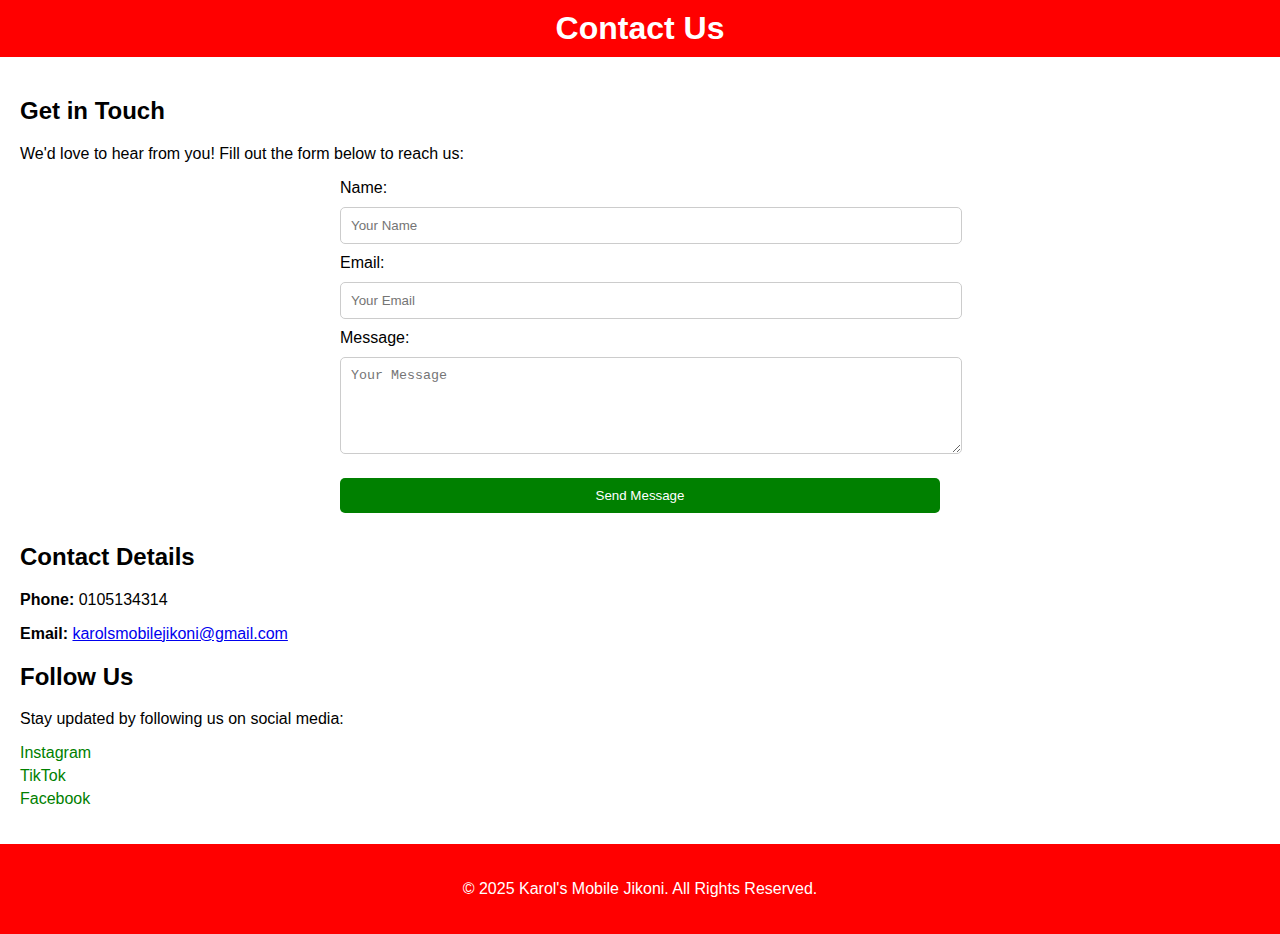
<file: contact.html>
<!DOCTYPE html>
<html lang="en">

<head>
    <meta charset="UTF-8">
    <meta name="viewport" content="width=device-width, initial-scale=1.0">
    <title>Contact Us - Karol's Mobile Jikoni</title>
    <style>
        body {
            font-family: Arial, sans-serif;
            margin: 0;
            padding: 0;
            background-color: white;
            color: black;
        }

        header {
            background-color: red;
            color: white;
            padding: 10px 0;
            text-align: center;
        }

        h1 {
            margin: 0;
        }

        .container {
            padding: 20px;
        }

        form {
            max-width: 600px;
            margin: auto;
        }

        input,
        textarea,
        button {
            width: 100%;
            padding: 10px;
            margin: 10px 0;
            border: 1px solid #ccc;
            border-radius: 5px;
        }

        button {
            background-color: green;
            color: white;
            border: none;
            cursor: pointer;
        }

        button:hover {
            background-color: yellow;
            color: black;
        }

        footer {
            text-align: center;
            padding: 20px 0;
            background-color: red;
            color: white;
        }

        ul {
            list-style-type: none;
            padding: 0;
        }

        ul li {
            margin: 5px 0;
        }

        ul li a {
            color: green;
            text-decoration: none;
        }

        ul li a:hover {
            text-decoration: underline;
        }
    </style>
</head>

<body>
    <header>
        <h1>Contact Us</h1>
    </header>
    <div class="container">
        <h2>Get in Touch</h2>
        <p>We'd love to hear from you! Fill out the form below to reach us:</p>
        <form action="https://formspree.io/f/{your_form_id}" method="POST">
            <label for="name">Name:</label>
            <input type="text" id="name" name="name" placeholder="Your Name" required>

            <label for="email">Email:</label>
            <input type="email" id="email" name="email" placeholder="Your Email" required>

            <label for="message">Message:</label>
            <textarea id="message" name="message" placeholder="Your Message" rows="5" required></textarea>

            <button type="submit">Send Message</button>
        </form>

        <h2>Contact Details</h2>
        <p><strong>Phone:</strong> 0105134314</p>
        <p><strong>Email:</strong> <a href="mailto:karolsmobilejikoni@gmail.com">karolsmobilejikoni@gmail.com</a></p>

        <h2>Follow Us</h2>
        <p>Stay updated by following us on social media:</p>
        <ul>
            <li><a href="https://www.instagram.com/karolsmobilejikoni?utm_source=ig_web_button_share_sheet&igsh=ZDNlZDc0MzIxNw=="
                    target="_blank">Instagram</a></li>
            <li><a href="https://www.tiktok.com/@karols.mobile.jikoni?_t=ZM-8stXFw72XCw&_r=1" target="_blank">TikTok</a>
            </li>
            <li><a href="https://www.facebook.com/profile.php?id=100093630180080&mibextid=ZbWKwL"
                    target="_blank">Facebook</a></li>
        </ul>
    </div>
    <footer>
        <p>&copy; 2025 Karol's Mobile Jikoni. All Rights Reserved.</p>
    </footer>
</body>

</html>
</file>
